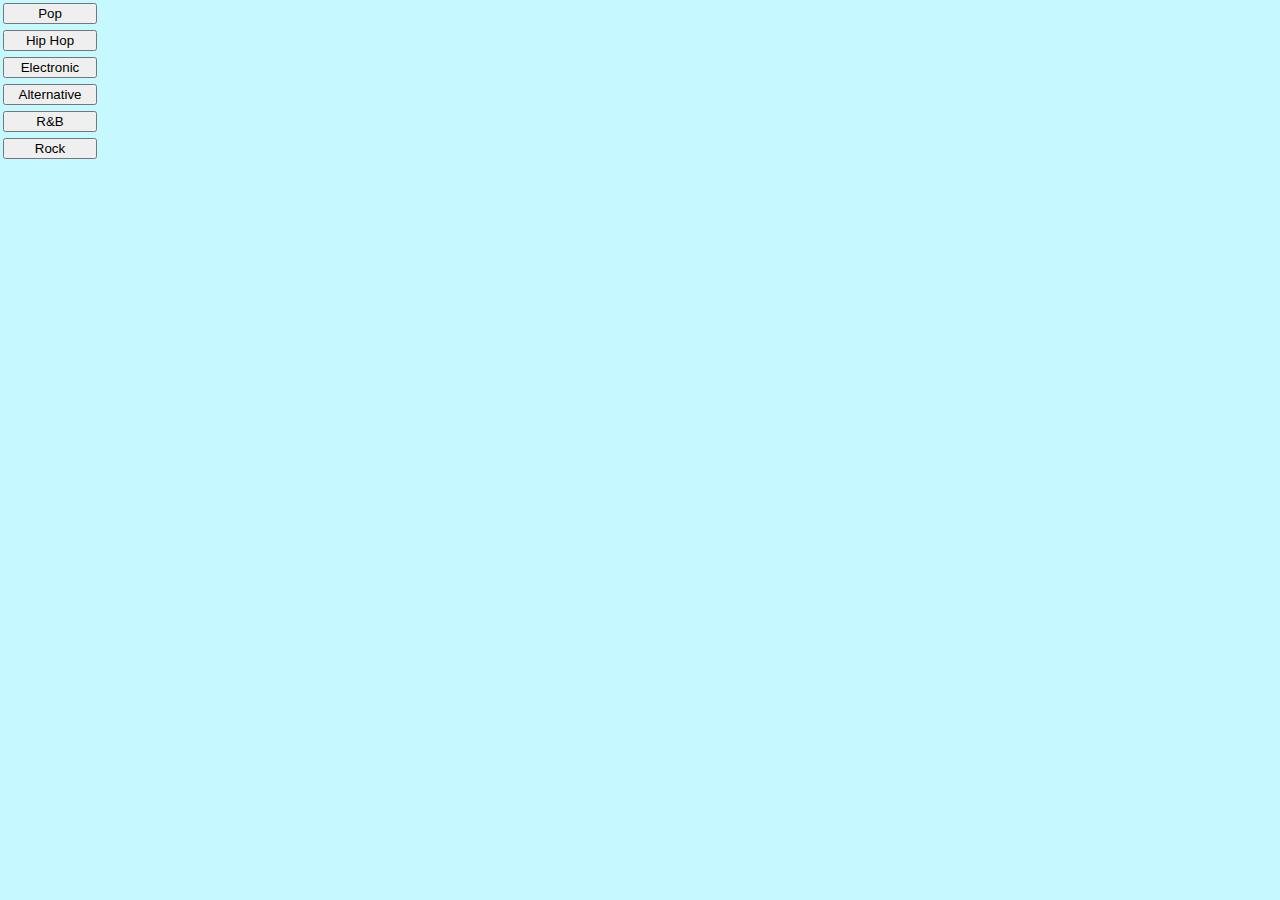
<file: index.html>
<!DOCTYPE html>
<html lang="en">
<head>
	<meta charset="UTF-8">
	<title>es6 playlist</title>
	<link rel="stylesheet" href="css/styles.css">
</head>
<body>
	<div id="container">
		<div id="button-container">
			<button id="pop">Pop</button>
			<button id="hiphop">Hip Hop</button>
			<button id="electronic">Electronic</button>
			<button id="alternative">Alternative</button>
			<button id="rb">R&B</button>
			<button id="rock">Rock</button>
		</div>
		<div id="music-container">
			<div id="one" class="music"></div>
			<div id="two" class="music"></div>
			<div id="three" class="music"></div>
			<div id="four" class="music"></div>
			<div id="five" class="music"></div>
			<div id="six" class="music"></div>
		</div>
	</div>
</body>
<script src="js/data.js"></script>
<script src="js/app.js"></script>
</html>
</file>
<file: css/styles.css>
body{
	margin: 0;
	background-color: #c6f8ff;
}

#container{
	height: calc(100vh);
	width: calc(100vw);
}

#button-container{
	height: 100px;
	width: 100px;
	display: flex;
	flex-direction: column;
}

button{
	margin: 3px;
}

.music-img{
	height: 200px;
	width: 200px;
}

#music-container{
	display: flex;
	align-items: center;
	justify-content: center;
	margin-top: 100px;
}
</file>
